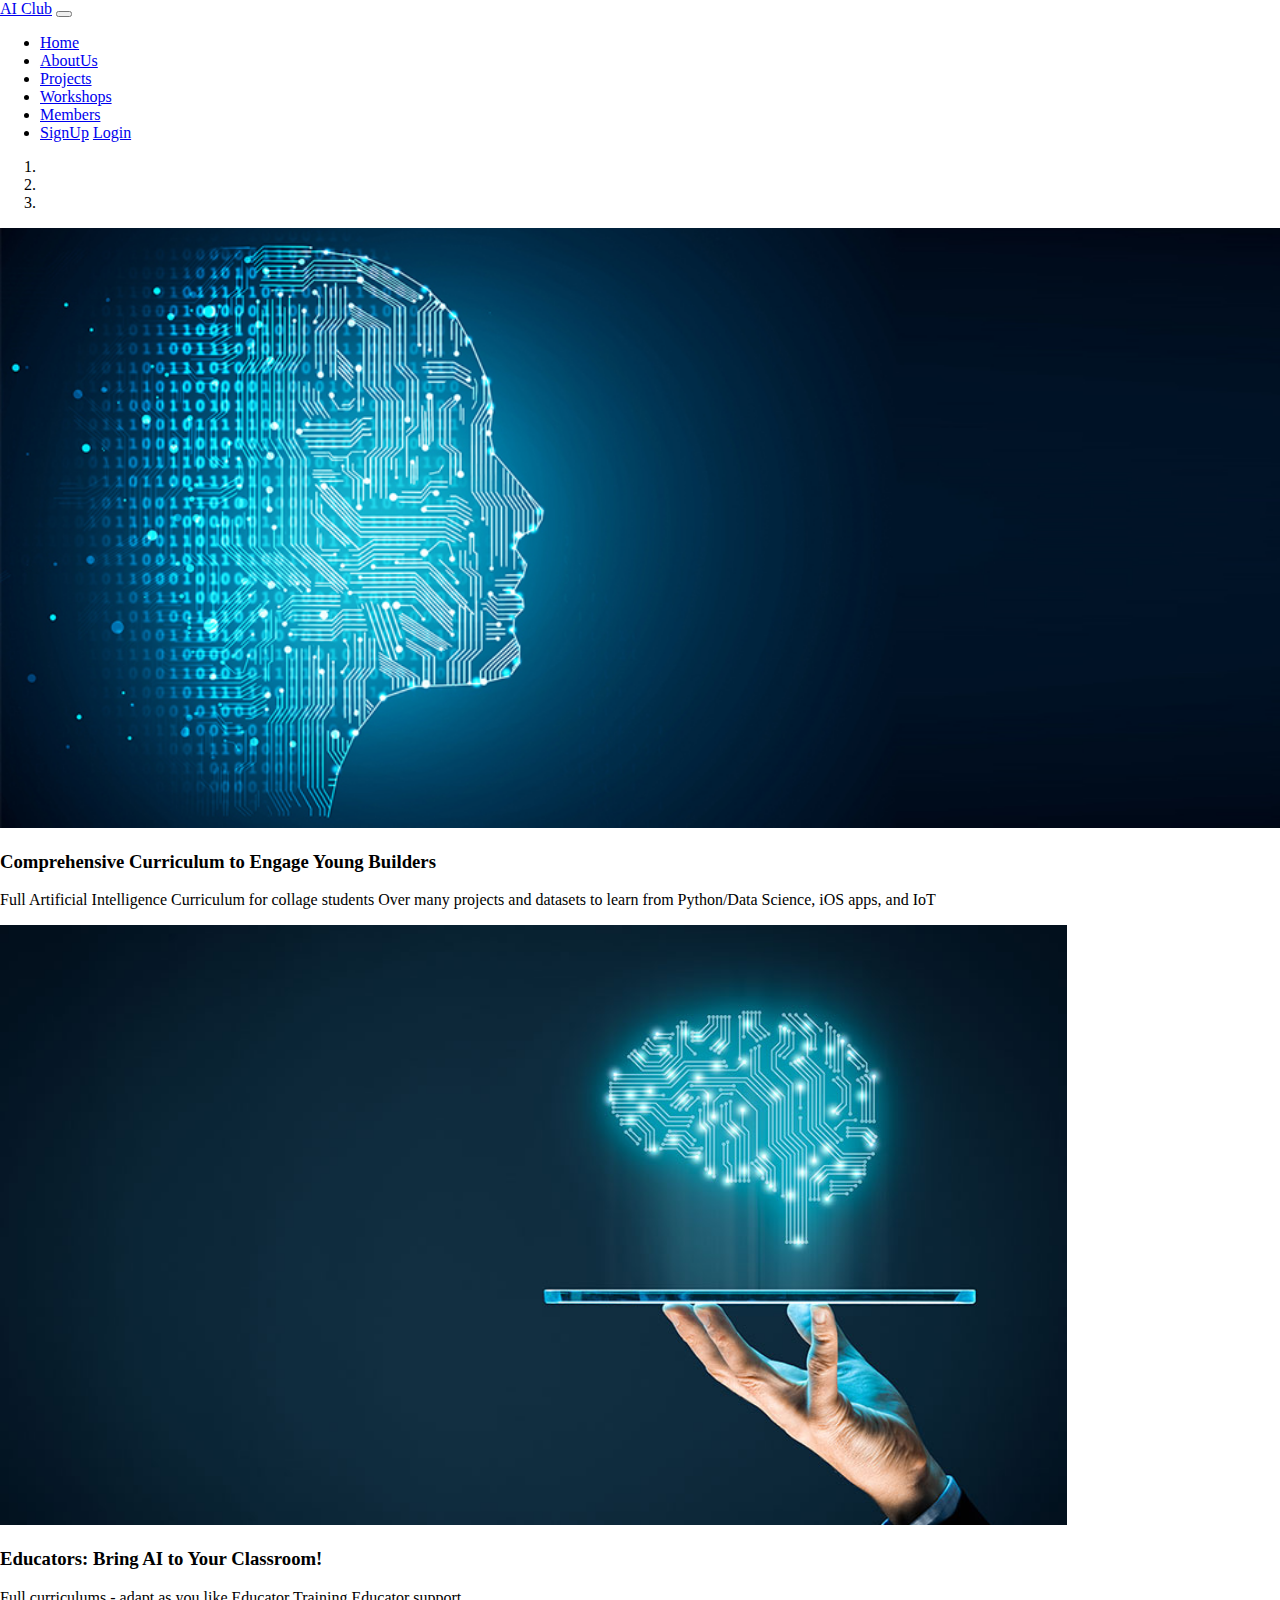
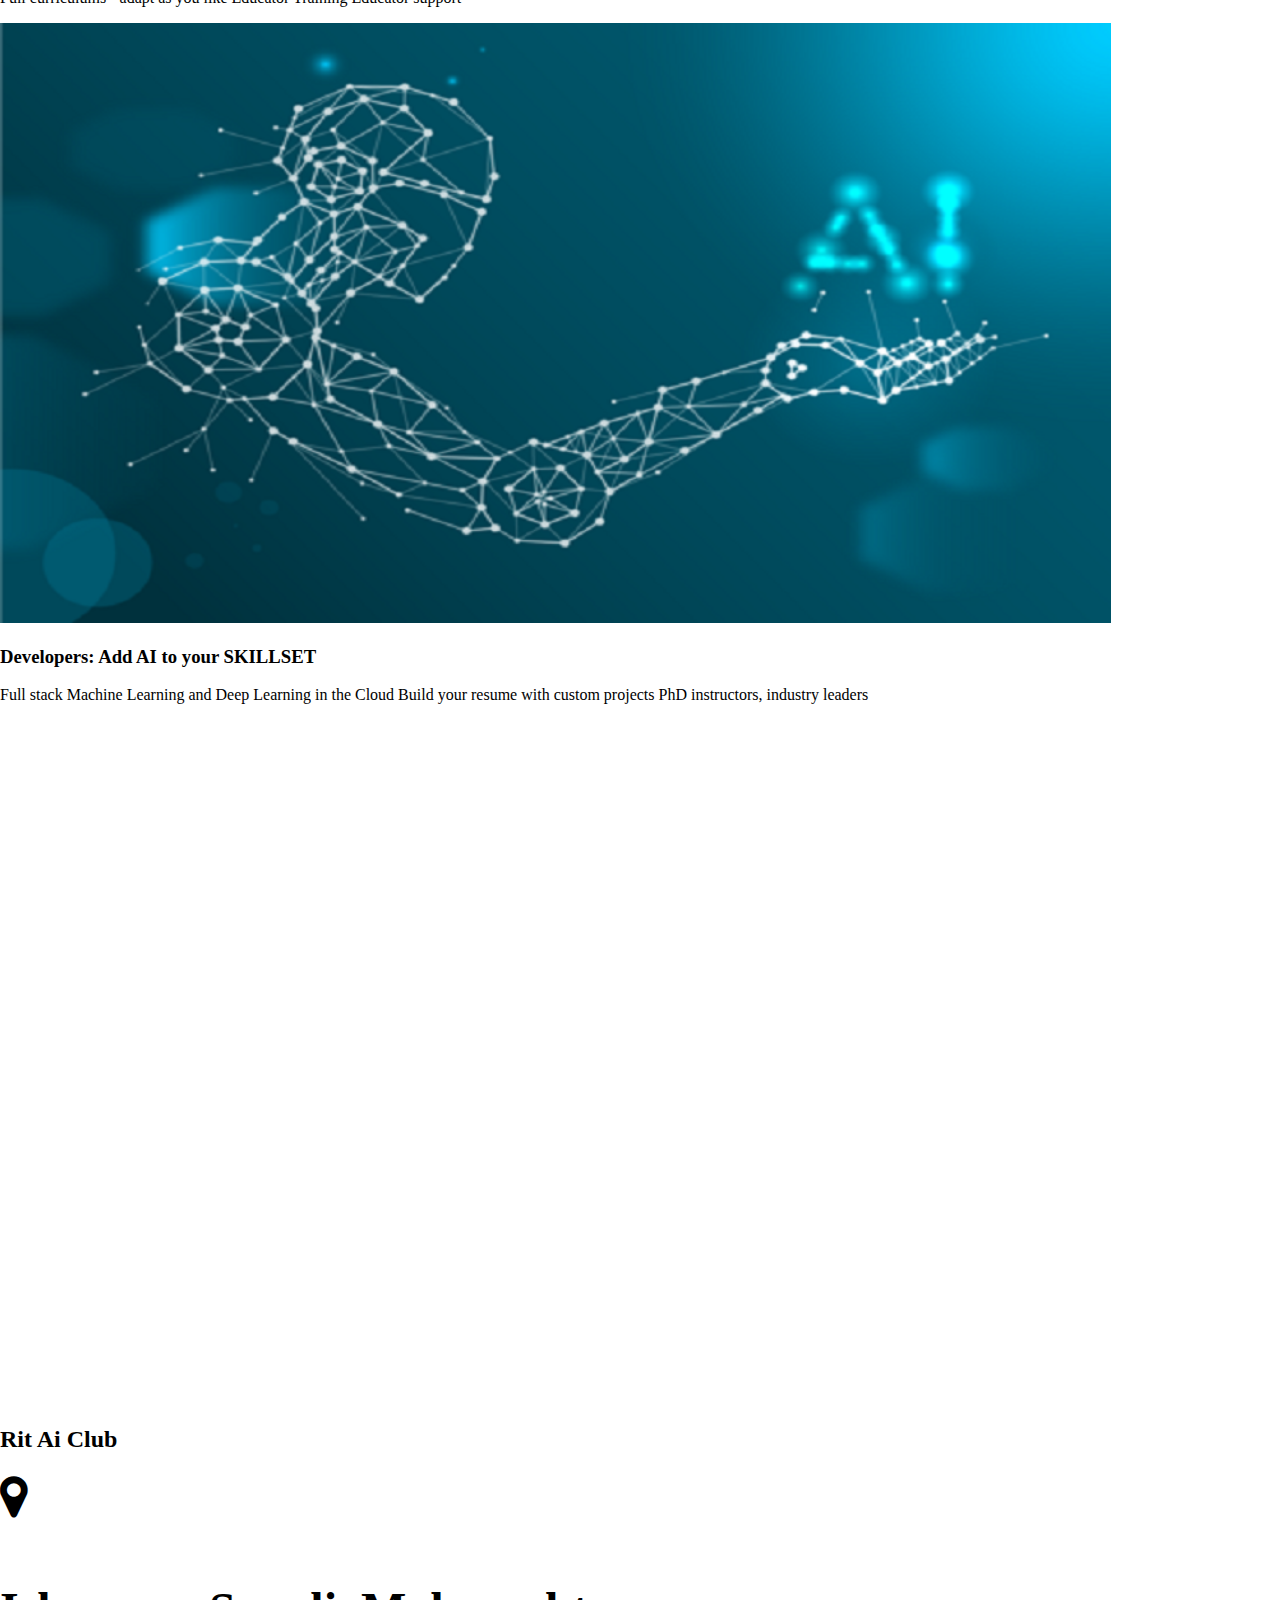
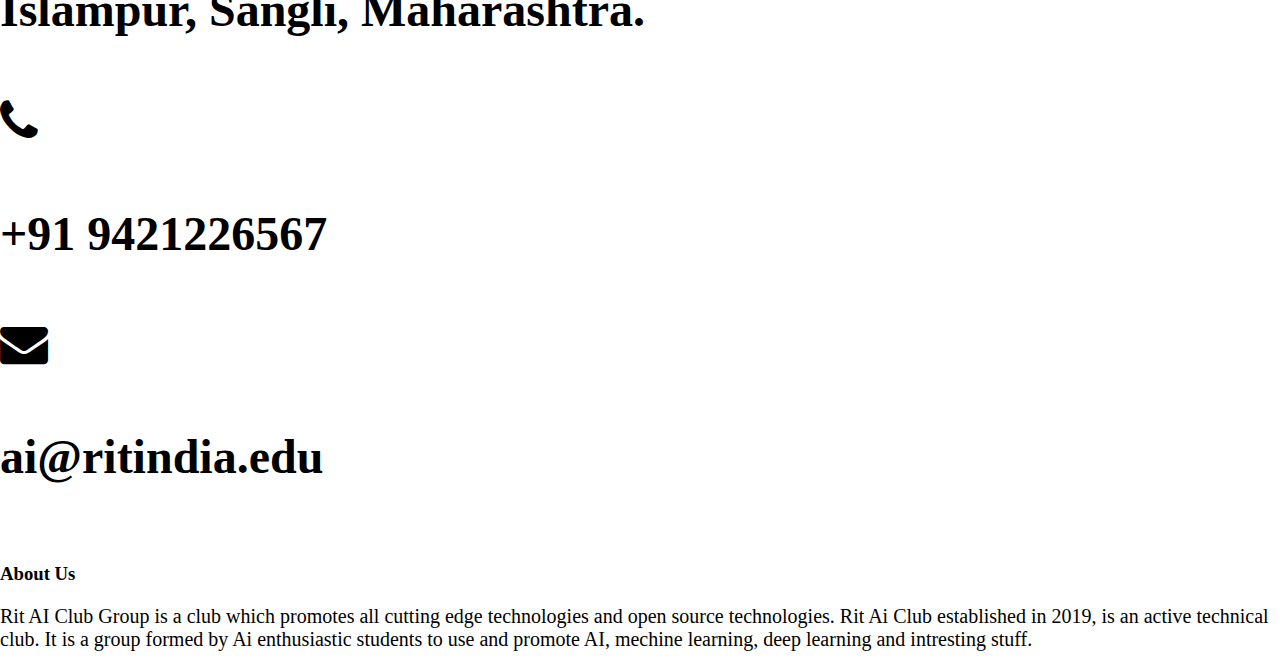
<file: index.html>
<!doctype html>
<html lang="en">
  <head>
    <title>Ai club</title>
    <!-- Required meta tags -->
    <meta charset="utf-8">
    <meta name="viewport" content="width=device-width, initial-scale=1, shrink-to-fit=no">

    <!-- Bootstrap CSS -->
    <link rel="stylesheet" href="https://bootswatch.com/4/flatly/bootstrap.min.css" >
    <link rel="stylesheet" href="https://cdnjs.cloudflare.com/ajax/libs/font-awesome/4.7.0/css/font-awesome.min.css">
    <link rel="stylesheet" href="./app.css">
  </head>
  <body>
    <div class="container-fluid">
        <nav class="navbar navbar-expand-lg navbar-dark bg-primary">
            <a class="navbar-brand" href="./index.html">AI Club</a>
            <button class="navbar-toggler" type="button" data-toggle="collapse" data-target="#navbarColor03" aria-controls="navbarColor03" aria-expanded="false" aria-label="Toggle navigation">
              <span class="navbar-toggler-icon"></span>
            </button>
          
            <div class="collapse navbar-collapse " id="navbarColor03">
              <ul class="navbar-nav mr-auto collapse navbar-collapse justify-content-end">
                <li class="nav-item active">
                  <a class="nav-link" href="./index.html">Home<span class="sr-only">(current)</span></a>
                </li>
                <li class="nav-item">
                  <a class="nav-link" href="./aboutus.html">AboutUs</a>
                </li>
                <li class="nav-item">
                  <a class="nav-link" href="#">Projects</a>
                </li>
                <li class="nav-item">
                  <a class="nav-link" href="#">Workshops</a>
                </li>
                <li class="nav-item mr-1">
                  <a class="nav-link" href="./mambers.html">Members</a>
                </li>
                <li class="nav-item">
                  <a class="btn btn-outline-success mr-1" href="./signup.html" role="button">SignUp</a>
                  <a class="btn btn-outline-success" href="./login.html" role="button">Login</a>
                </li>
              </ul>
            </div>
          </nav>
    </div>
    
    <div class="container-fluid mt-2" data-0-top="opacity:1;left:100px" data-200-top="opacity:1;left:0px" >
      <div class="row bg-secondary">
        <div class="col-sm-12">
          <div id="carouselExampleCaptions" class="carousel slide" data-ride="carousel">
            <ol class="carousel-indicators">
              <li data-target="#carouselExampleCaptions" data-slide-to="0" class="active"></li>
              <li data-target="#carouselExampleCaptions" data-slide-to="1"></li>
              <li data-target="#carouselExampleCaptions" data-slide-to="2"></li>
            </ol>
            <div class="carousel-inner">
              <div class="carousel-item active">
                <img src="./image/AI1.jpg" class="d-block w-100" alt="..." style="height: 600px;">
                <div class="carousel-caption d-none d-md-block">
                  <h3>Comprehensive Curriculum to Engage Young Builders</h3>
                  <p>Full Artificial Intelligence Curriculum for collage students
                    Over many projects and datasets to learn from
                    Python/Data Science, iOS apps, and IoT</p>
                </div>
              </div>
              <div class="carousel-item">
                <img src="./image/Ai2.jpg" class="d-block w-100" alt="..." style="height: 600px;">
                <div class="carousel-caption d-none d-md-block">
                  <h3>Educators: Bring AI to Your Classroom!</h3>
                  <p>Full curriculums - adapt as you like
                    Educator Training
                    Educator support</p>
                </div>
              </div>
              <div class="carousel-item">
                <img src="./image/Ai3.png" class="d-block w-100" alt="..." style="height: 600px;">
                <div class="carousel-caption d-none d-md-block">
                  <h3>Developers: Add AI to your SKILLSET</h3>
                  <p>Full stack Machine Learning and Deep Learning in the Cloud
                    Build your resume with custom projects
                    PhD instructors, industry leaders</p>
                </div>
              </div>
            </div>
            <a class="carousel-control-prev" href="#carouselExampleCaptions" role="button" data-slide="prev">
              <span class="carousel-control-prev-icon" aria-hidden="true"></span>
              <span class="sr-only">Previous</span>
            </a>
            <a class="carousel-control-next" href="#carouselExampleCaptions" role="button" data-slide="next">
              <span class="carousel-control-next-icon" aria-hidden="true"></span>
              <span class="sr-only">Next</span>
            </a>
          </div>
        </div>  
      </div>
    </div>

    <div class="container-fluid bg-light">
      <div class="row">
        <div class="col-sm-2"></div>
        <div class="col-sm-8">
          <h2 class="text-center mt-5" data-500-top="opacity:0;left:100px" data-150-top="opacity:1;left:0px">Achieve your goals with AIClub</h2>
          <div class="row mt-5">
            <div class="col-sm-4 mb-5" data-center-center="opacity:1;left:0;" data-0-bottom="opacity:0;left:300px;">
              <div class="card text-white bg-primary mb-3" style="max-width: 20rem;">
                <div class="card-header">Let's Achieve it</div>
                <div class="card-body">
                  <h4 class="card-title">Critical Future Skills</h4>
                  <p class="card-text">Learn Artifical Intilligance, Programming and critical thinking, Apps and IoT - core skills for the future</p>
                </div>
              </div>
            </div>
            <div class="col-sm-4 mb-5" data-center-center="opacity:1;left:0;" data-0-bottom="opacity:0;top:px;">
              <div class="card text-white bg-primary mb-3" style="max-width: 20rem;">
                <div class="card-header">Let's Achieve it</div>
                <div class="card-body">
                  <h4 class="card-title">Rapid Analysis Prediction and Processing</h4>
                  <p class="card-text">The rate at which ML consumes data and identifies relevant data prcessing is fast</p>
                </div>
              </div>
            </div>
            <div class="col-sm-4 mb-5 "data-center-center="opacity:1;left:0;" data-0-bottom="opacity:0;left:-300px;">
              <div class="card text-white bg-primary mb-3" style="max-width: 20rem;">
                <div class="card-header">Let's Achieve it</div>
                <div class="card-body">
                  <h4 class="card-title">Step Towords Data Scientist</h4>
                  <p class="card-text">ML will let you analyze the data related to past behaviors or outcomes and interpret them</p>
                </div>
              </div>
            </div>
          </div>
        </div>
        <div class="col-sm-2"></div>
      </div>
    </div>
    
    <div class="container-fluid bg-dark">
      <div class="row">
        <div class="col-sm-2"></div>
        <div class="col-sm-4 ">
          <div class="jumbotron mt-5"  data-center-center="opacity:1;left:0;" data-0-bottom="opacity:0;left:-500px;" >
            <h2 class="display-5 "data-center-center="opacity:1;left:0;" data-0-bottom="opacity:0;left:500px;">Invest you in here</h1>
            <p class="lead" data-center-center="opacity:1;left:0;" data-0-bottom="opacity:0;left:-500px;">AI is shaping up to be one of the most transformative technologies of our generation! Equip your child with the knowledge necessary to excel in the future that is being built today. At AIClub we use a practical approach to teaching children programming and AI. Students with even no programming or math background are taught AI and applying AI to solve problems in their lives.</p>
            <hr class="my-4">
          </div>
        </div>
        <div class="col-sm-4">
          <div class="jumbotron mt-5" data-center-center="opacity:1;left:0;" data-0-bottom="opacity:0;left:-500px;">
            <h2 class="display-5" data-center-center="opacity:1;right:0;" data-0-bottom="opacity:0;right:500px;">Build chatbots and Apps!</h1>
            <p class="lead" data-center-center="opacity:1;left:0;" data-0-bottom="opacity:0;right:-500px;">
              This club is established with enthusiasm by self motivated students that offers AI on such a scale for students! Join the AIClub community and follow our progressive curriculum in club and beyond. Over many datasets available online to help you build AI apps and over lot's of of fellow students projects to get you inspired!</p>
            <hr class="my-4">
          </div>
        </div>
        <div class="col-sm-2"></div>
      </div>
    </div>

    <footer>
      <div class="container-fluid bg-primary text-light ">
        <div class="row align-items-center mt-5">
        <div class="col-sm-4">
           <h2 class="d-flex ml-4 ">Rit Ai Club</h2>
        </div>
        <div class="col-sm-4 mt-5">
          <i class="fa fa-map-marker fa-3x mb-3" aria-hidden="true"><h4>Islampur, Sangli, Maharashtra.</h4></i>
          <br>
          <i class="fa fa-phone fa-3x mb-3" aria-hidden="true"><h4>+91 9421226567</h4></i>
          <br>
          <i class="fa fa-envelope fa-3x mb-3" aria-hidden="true"><h4>ai@ritindia.edu</h4></i>

        </div>
        <div class="col-sm-4 mt-5">
          <h3>About Us</h3>
          <p style="font-size: 20px;">
            Rit AI Club Group is a club which promotes all cutting edge technologies and  open source technologies. Rit Ai Club established in 2019, is an active technical club. It is a group formed by Ai enthusiastic students to use and promote AI, mechine learning, deep learning and intresting stuff.</p>
        </div>
        </div>
      </div>
    </footer> 
    <script src="https://code.jquery.com/jquery-3.3.1.slim.min.js" integrity="sha384-q8i/X+965DzO0rT7abK41JStQIAqVgRVzpbzo5smXKp4YfRvH+8abtTE1Pi6jizo" crossorigin="anonymous"></script>
    <script src="https://cdnjs.cloudflare.com/ajax/libs/popper.js/1.14.7/umd/popper.min.js" integrity="sha384-UO2eT0CpHqdSJQ6hJty5KVphtPhzWj9WO1clHTMGa3JDZwrnQq4sF86dIHNDz0W1" crossorigin="anonymous"></script>
    <script src="https://stackpath.bootstrapcdn.com/bootstrap/4.3.1/js/bootstrap.min.js" integrity="sha384-JjSmVgyd0p3pXB1rRibZUAYoIIy6OrQ6VrjIEaFf/nJGzIxFDsf4x0xIM+B07jRM" crossorigin="anonymous"></script>
    <script src="skrollr.js"></script>
    <script type="text/javascript">
      var s = skrollr.init();
    </script>
  </body>
</html>
</file>
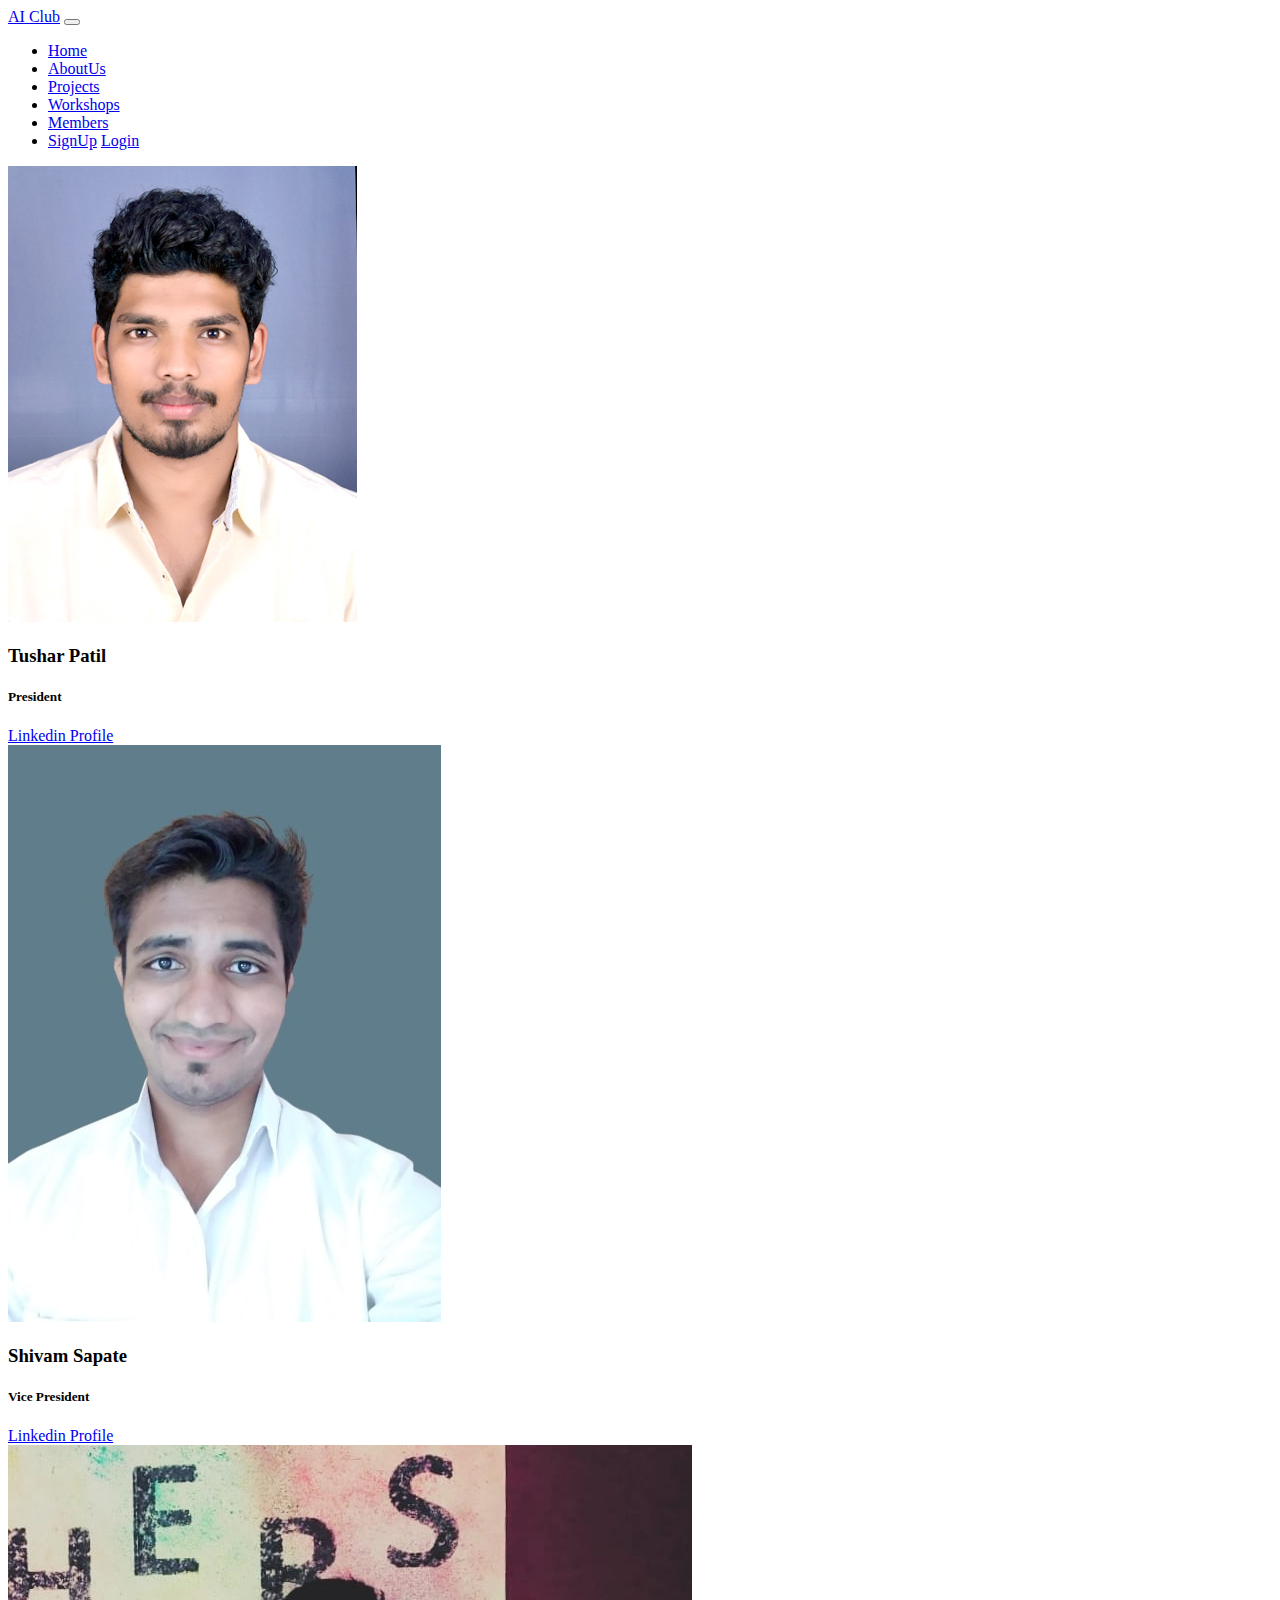
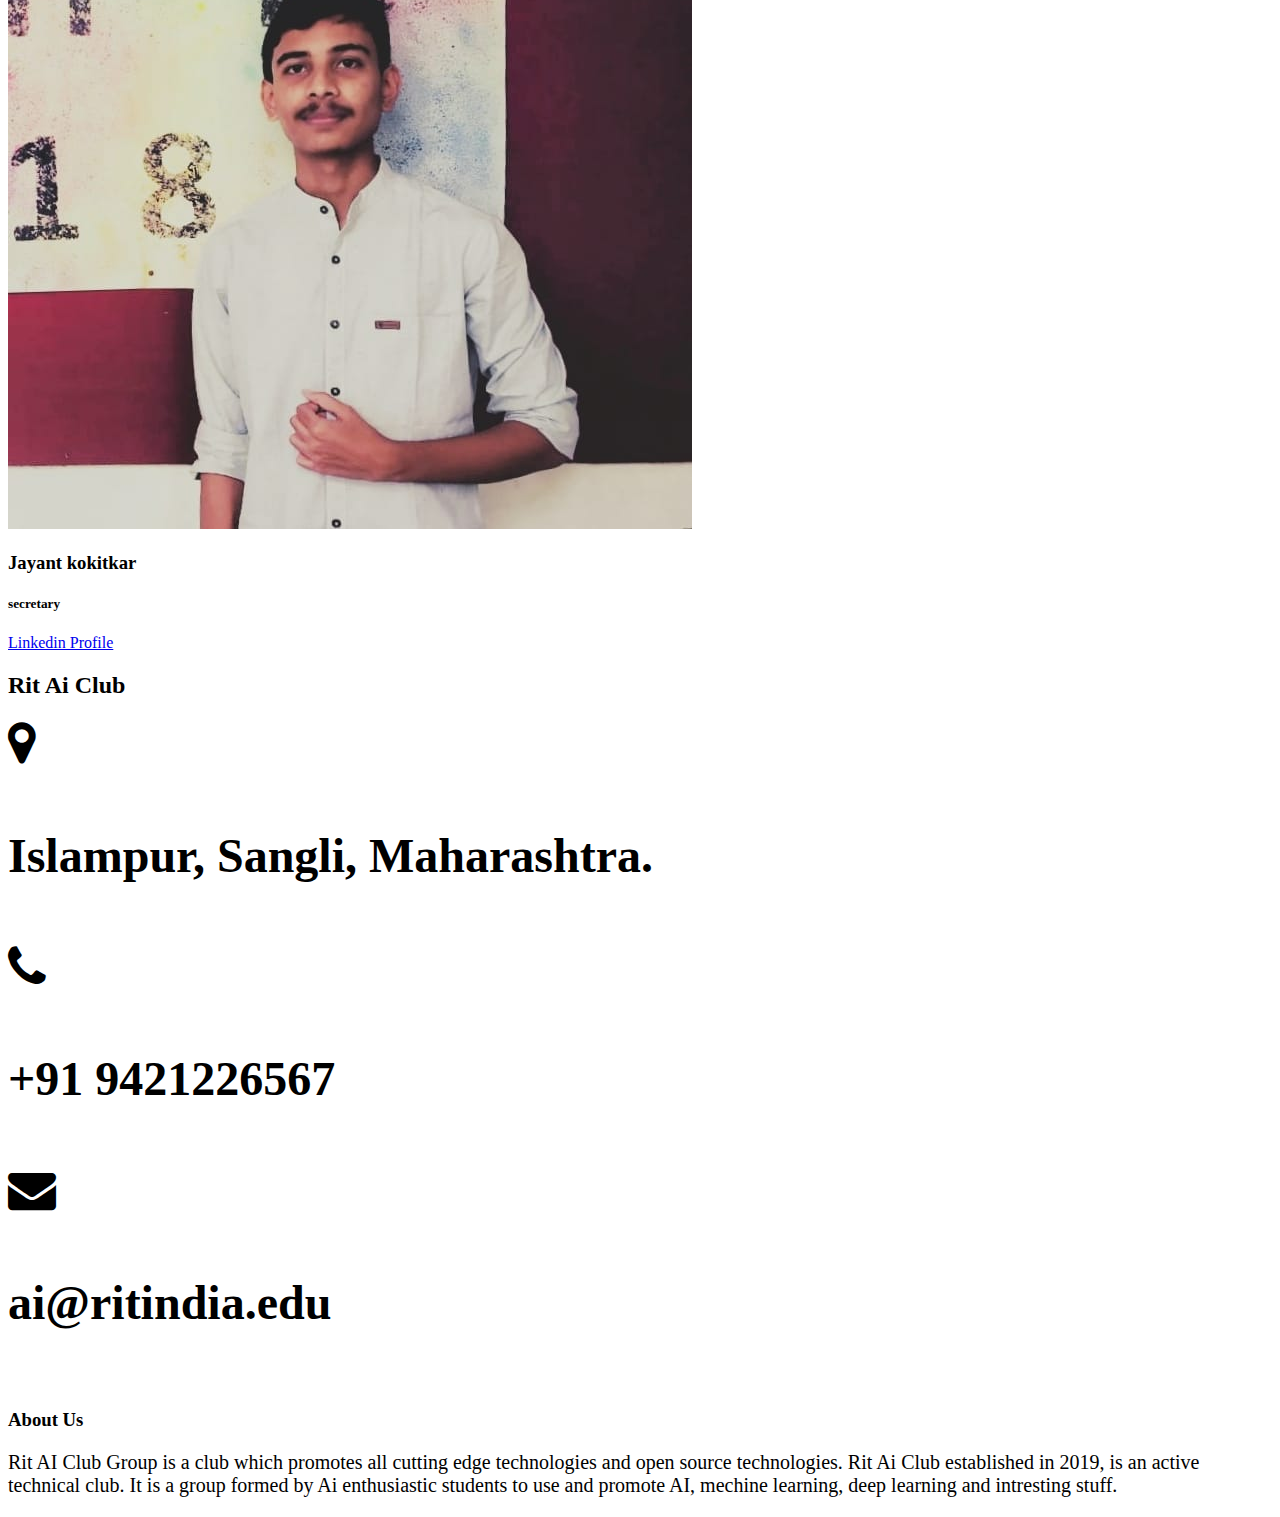
<file: mambers.html>
<!DOCTYPE html>
<html lang="en">
<head>
    <meta charset="UTF-8">
    <meta name="viewport" content="width=device-width, initial-scale=1.0">
    <title>Ai Club</title>
    <link rel="stylesheet" href="https://bootswatch.com/4/flatly/bootstrap.min.css" >
    <link rel="stylesheet" href="https://cdnjs.cloudflare.com/ajax/libs/font-awesome/4.7.0/css/font-awesome.min.css">
 
</head>
<body>
    <div class="container-fluid">
        <nav class="navbar navbar-expand-lg navbar-dark bg-primary">
            <a class="navbar-brand" href="./index.html">AI Club</a>
            <button class="navbar-toggler" type="button" data-toggle="collapse" data-target="#navbarColor03" aria-controls="navbarColor03" aria-expanded="false" aria-label="Toggle navigation">
              <span class="navbar-toggler-icon"></span>
            </button>
          
            <div class="collapse navbar-collapse " id="navbarColor03">
              <ul class="navbar-nav mr-auto collapse navbar-collapse justify-content-end">
                <li class="nav-item active">
                  <a class="nav-link" href="index.html">Home<span class="sr-only">(current)</span></a>
                </li>
                <li class="nav-item">
                  <a class="nav-link" href="./aboutus.html">AboutUs</a>
                </li>
                <li class="nav-item">
                  <a class="nav-link" href="#">Projects</a>
                </li>
                <li class="nav-item">
                  <a class="nav-link" href="#">Workshops</a>
                </li>
                <li class="nav-item mr-1">
                  <a class="nav-link" href="./mambers.html">Members</a>
                </li>
                <li class="nav-item">
                  <a class="btn btn-outline-success mr-1" href="./signup.html" role="button">SignUp</a>
                  <a class="btn btn-outline-success" href="./login.html" role="button">Login</a>
                </li>
              </ul>
            </div>
          </nav>
    </div>

    <div class="container">
        <div class="row">
            <div class="col-sm-4"></div>
                <div class="col-sm-6 mt-5">
                <div class="card" style="width: 18rem;">
                    <img src="./image/tushar.jpg" class="card-img-top" alt="Tushar patil">
                    <div class="card-body">
                      <h3 class="card-title">Tushar Patil</h3>
                      <h5 class="card-text">President</h5>
                      <a href="https://www.linkedin.com/in/tushar-patil1704033/" class="btn btn-info">Linkedin Profile</a>
                    </div>
                  </div>
            </div>

            <div class="col-sm-4"></div>
            <div class="col-sm-6 mt-5">
                <div class="card" style="width: 18rem;">
                    <img src="./image/shivam.jpg" class="card-img-top" alt="Shivam sapate">
                    <div class="card-body">
                      <h3 class="card-title">Shivam Sapate</h3>
                      <h5 class="card-text">Vice President</h5>
                      <a href="https://www.linkedin.com/in/shivam-sapate-52100a179/" class="btn btn-info">Linkedin Profile</a>
                    </div>
                  </div>
            </div>
            <div class="col-sm-4"></div>
            <div class="col-sm-6 mt-5">
                <div class="card" style="width: 18rem;">
                    <img src="./image/jayant.jpeg" class="card-img-top" alt="Jayant kokitkar">
                    <div class="card-body">
                      <h3 class="card-title">Jayant kokitkar</h3>
                      <h5 class="card-text">secretary</h5>
                      <a href="https://www.linkedin.com/in/jayant-kokitkar-414417172/" class="btn btn-info">Linkedin Profile</a>
                    </div>
                  </div>
            </div>
                        
        </div>
    </div>

    <footer>
        <div class="container-fluid bg-primary text-light ">
          <div class="row align-items-center mt-5">
          <div class="col-sm-4">
             <h2 class="d-flex ml-4 ">Rit Ai Club</h2>
          </div>
          <div class="col-sm-4 mt-5">
            <i class="fa fa-map-marker fa-3x mb-3" aria-hidden="true"><h4>Islampur, Sangli, Maharashtra.</h4></i>
            <br>
            <i class="fa fa-phone fa-3x mb-3" aria-hidden="true"><h4>+91 9421226567</h4></i>
            <br>
            <i class="fa fa-envelope fa-3x mb-3" aria-hidden="true"><h4>ai@ritindia.edu</h4></i>
  
          </div>
          <div class="col-sm-4 mt-5">
            <h3>About Us</h3>
            <p style="font-size: 20px;">
              Rit AI Club Group is a club which promotes all cutting edge technologies and  open source technologies. Rit Ai Club established in 2019, is an active technical club. It is a group formed by Ai enthusiastic students to use and promote AI, mechine learning, deep learning and intresting stuff.</p>
          </div>
          </div>
        </div>
      </footer>

</body>
</html>
</file>
<file: app.css>
body{
    margin: 0px;
    padding: 0px;
    position: relative;
}
</file>
